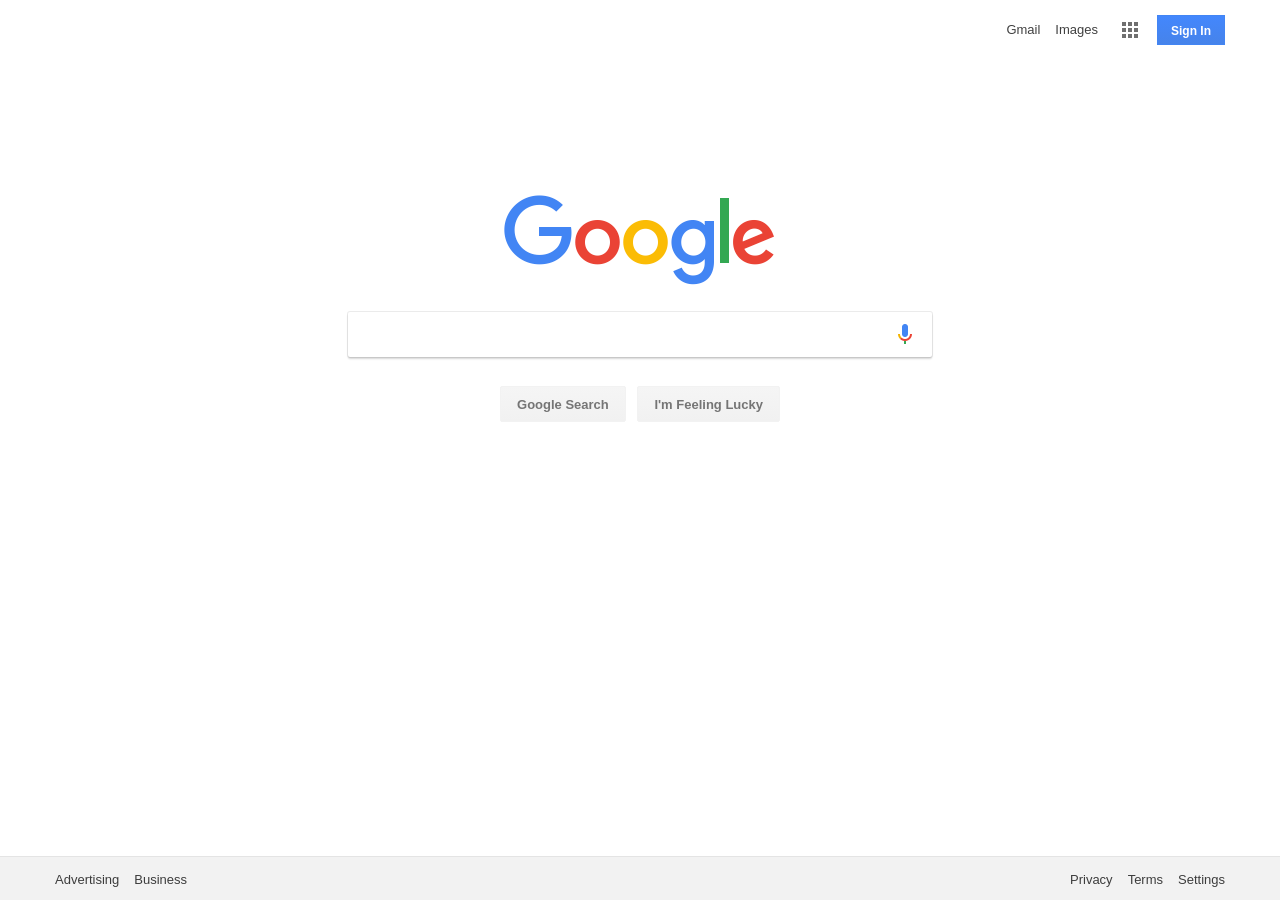
<file: index.html>
<!DOCTYPE html>
<html>
<head>
	<title>Google</title>
	<link rel="stylesheet" type="text/css" href="style.css">
	<link rel="shortcut icon" href="favicon.ico" type="image/x-icon">
</head>
<body>
	<nav>
		<ul>
			<li class="navRight"><button><a href="#">Sign In</a></button></li>
			<li id="apps" class="navRight"><a href="#"><img src="googleapps.png"></a></li>
			<li class="navRight"><a href="#">Images</a></li>
			<li class="navRight"><a href="#">Gmail</a></li>
		</ul>
	</nav>
	<div class="content">
		<div>
			<a href=""><img src="logo.png"></a>
		</div>
		<div class="searchBar">
			<a href="#"><img src="voice.png"></a>
			<input type="search" name="search-bar">
		</div>
		<div class="containerButtons">
			<button class="buttons">Google Search</button>
			<button class="buttons">I'm Feeling Lucky</button>
		</div>
	</div>
	<footer>
		<ul>
			<li class="footerLeft"><a href="#">Advertising</a></li>
			<li class="footerLeft"><a href="#">Business</a></li>
			<li class="footerRight"><a href="#">Settings</a></li>
			<li class="footerRight"><a href="#">Terms</a></li>
			<li class="footerRight"><a href="#">Privacy</a></li>

		</ul>
	</footer>
</body>
</html>
</file>
<file: style.css>
body {
	background: #fff;
	color: #222;
	font-family: arial, sans-serif;
	font-size: small;
	margin: 0 auto;
}

nav {
    height: 30px;
	line-height: 20px;
    margin-top: 15px;
}

nav button {
	font-weight: bold;
    background: -webkit-linear-gradient(top,#4387fd,#4683ea);
    border: 1px solid #4285f4;
    height: 30px;
    margin-top:-5px;
    margin-left: 6px;
    padding-right: 13px;
    padding-left: 13px;
}

ul {
	padding-right: 40px;
}

li {
	display: inline;
}

li a {
	color: #000;
	opacity: 0.75;
	text-decoration: none;
}

li button a {
	font-size: 12px;
    color: white;
    opacity: 1;
}

li button a:hover {
    text-decoration: none;
}

a:hover, a:active {
    text-decoration: underline;
}

footer {
    background-color: #f2f2f2;
    border-top: 1px solid #e4e4e4;
    bottom: 0;
    width: 100%;
    position: absolute;
    line-height: 20px;
}

input {
	line-height: 34px;
    width: 100%;
    padding: 6px 6px 0px 16px;
    margin: 0px;
    font: 16px arial, sans-serif;
    border: none;
    height: 34px;
    -webkit-appearance: textfield;
    border: none;
    outline: none;
}

input[type="search"]::-webkit-search-cancel-button {
  display: none;
}

.navRight {
	float: right;
	margin-right: 15px;
	margin-top: 5px;
}

.content {
	text-align: center;
	margin-top: 150px;
}

.searchBar {
    box-shadow: 0 2px 2px 0 rgba(0,0,0,0.16), 0 0 0 1px rgba(0,0,0,0.08);
    transition: box-shadow 200ms cubic-bezier(0.4, 0.0, 0.2, 1);
    max-width: 584px;
    height: 40px;
    border-radius: 2px;
    padding-bottom: 2px;
    padding-top: 3px;
    margin: 22px auto auto auto;
    position: relative;
}

.searchBar:hover, .searchBar:active {
	    box-shadow: 0 3px 8px 0 rgba(0,0,0,0.2), 0 0 0 1px rgba(0,0,0,0.08);
}

.searchBar img {
	position: absolute;
    top: 10px;
   	right: 15px;
	width: 24px;
    height: 24px;
    cursor: pointer;
}

.containerButtons {
	padding-top: 18px;
}

.buttons {
	font-size: 13px;
    font-weight: bold;
    font-family: arial,sans-serif;
    color: #757575;
    background-image: -webkit-linear-gradient(top,#f5f5f5,#f1f1f1);
    background-color: #f2f2f2;
    border: 1px solid #f2f2f2;
    border-radius: 2px;
	height: 36px;
    min-width: 54px;
    margin: 11px 4px;
    padding: 0 16px;
}

.buttons:hover {
	color: #222;
	background-image: -webkit-linear-gradient(top,#f8f8f8,#f1f1f1);
	background-color: #f8f8f8;
	border: 1px solid #c6c6c6;
    box-shadow: 0 1px 1px rgba(0,0,0,0.1);
}

.footerRight {
	float: right;
	padding-right: 15px;
}

.footerLeft {
	float: left;
	padding-left: 15px;
	padding-bottom: 10px;
}

#apps {
	margin: -2px;
	opacity: 0.75;
	margin-right: 4px;
}

#apps:hover {
	opacity: 1;
}
</file>
